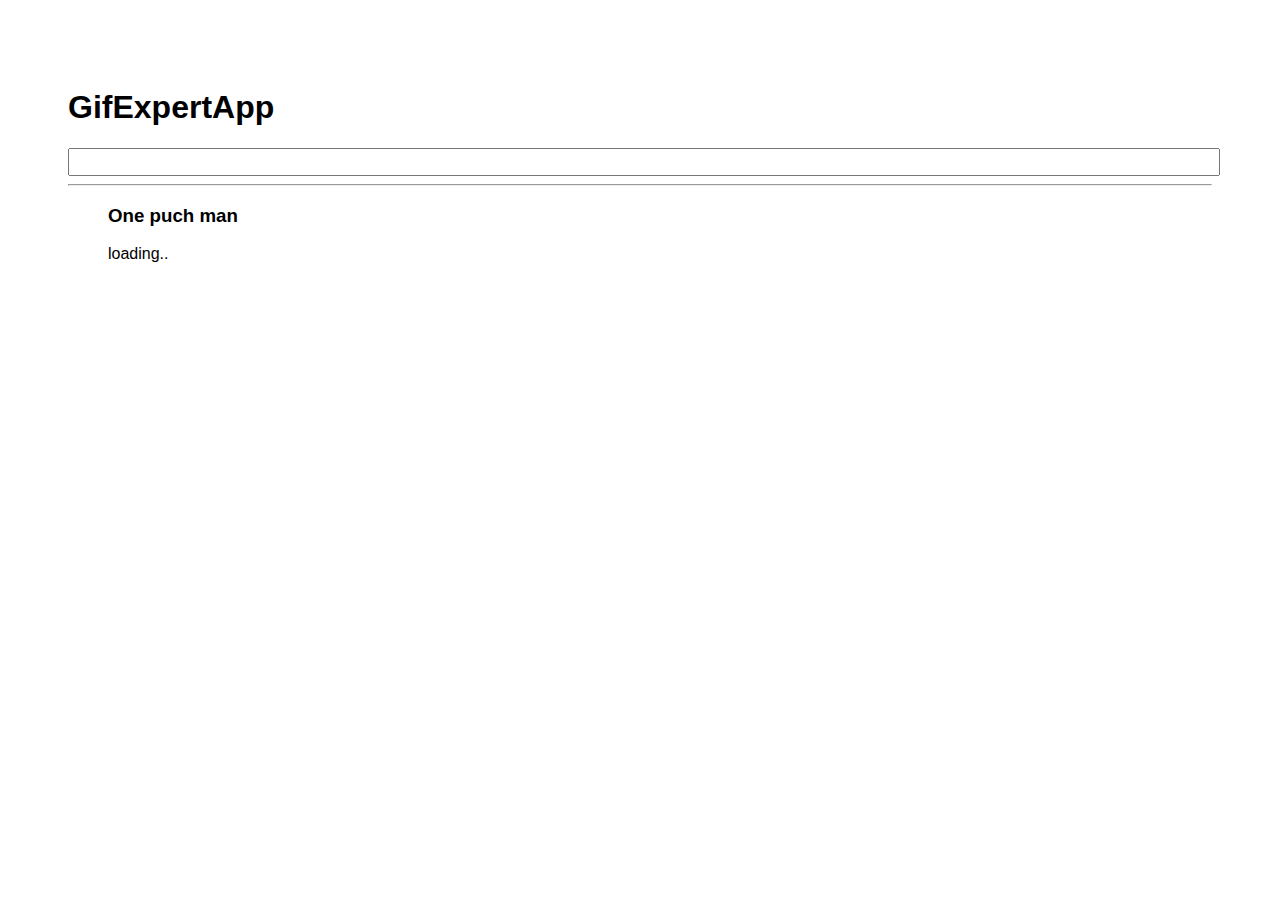
<file: docs/index.html>
<!doctype html>
<html lang="en">

<head>
  <meta charset="utf-8" />
  <link rel="icon" href="./favicon.ico" />
  <meta name="viewport" content="width=device-width,initial-scale=1" />
  <meta name="theme-color" content="#000000" />
  <meta name="description" content="Web site created using create-react-app" />
  <link rel="apple-touch-icon" href="./logo192.png" />
  <link rel="manifest" href="./manifest.json" />
  <link rel="stylesheet" href="https://cdnjs.cloudflare.com/ajax/libs/animate.css/4.0.0/animate.min.css" />
  <title>Gifs App</title>
  <link href="./static/css/main.84349461.chunk.css" rel="stylesheet">
</head>

<body><noscript>You need to enable JavaScript to run this app.</noscript>
  <div id="root"></div>
  <script>!function (e) { function r(r) { for (var n, p, f = r[0], i = r[1], l = r[2], c = 0, s = []; c < f.length; c++)p = f[c], Object.prototype.hasOwnProperty.call(o, p) && o[p] && s.push(o[p][0]), o[p] = 0; for (n in i) Object.prototype.hasOwnProperty.call(i, n) && (e[n] = i[n]); for (a && a(r); s.length;)s.shift()(); return u.push.apply(u, l || []), t() } function t() { for (var e, r = 0; r < u.length; r++) { for (var t = u[r], n = !0, f = 1; f < t.length; f++) { var i = t[f]; 0 !== o[i] && (n = !1) } n && (u.splice(r--, 1), e = p(p.s = t[0])) } return e } var n = {}, o = { 1: 0 }, u = []; function p(r) { if (n[r]) return n[r].exports; var t = n[r] = { i: r, l: !1, exports: {} }; return e[r].call(t.exports, t, t.exports, p), t.l = !0, t.exports } p.m = e, p.c = n, p.d = function (e, r, t) { p.o(e, r) || Object.defineProperty(e, r, { enumerable: !0, get: t }) }, p.r = function (e) { "undefined" != typeof Symbol && Symbol.toStringTag && Object.defineProperty(e, Symbol.toStringTag, { value: "Module" }), Object.defineProperty(e, "__esModule", { value: !0 }) }, p.t = function (e, r) { if (1 & r && (e = p(e)), 8 & r) return e; if (4 & r && "object" == typeof e && e && e.__esModule) return e; var t = Object.create(null); if (p.r(t), Object.defineProperty(t, "default", { enumerable: !0, value: e }), 2 & r && "string" != typeof e) for (var n in e) p.d(t, n, function (r) { return e[r] }.bind(null, n)); return t }, p.n = function (e) { var r = e && e.__esModule ? function () { return e.default } : function () { return e }; return p.d(r, "a", r), r }, p.o = function (e, r) { return Object.prototype.hasOwnProperty.call(e, r) }, p.p = "/"; var f = this["webpackJsonpgif-expert-app"] = this["webpackJsonpgif-expert-app"] || [], i = f.push.bind(f); f.push = r, f = f.slice(); for (var l = 0; l < f.length; l++)r(f[l]); var a = i; t() }([])</script>
  <script src="./static/js/2.b04e268c.chunk.js"></script>
  <script src="./static/js/main.1290b9fc.chunk.js"></script>
</body>

</html>
</file>
<file: docs/static/css/main.84349461.chunk.css>
*{font-family:Arial,Helvetica,sans-serif}body{padding:60px}input{color:grey;width:100%;font-size:1.2em}.card-grid{display:flex;flex-direction:row;flex-wrap:wrap}.card{align-content:center;border:1px solid grey;border-radius:6px;overflow:hidden;margin-bottom:10px;margin-right:10px}.card p{padding:5px;text-align:center}.card img{max-height:170px}
/*# sourceMappingURL=main.84349461.chunk.css.map */
</file>
